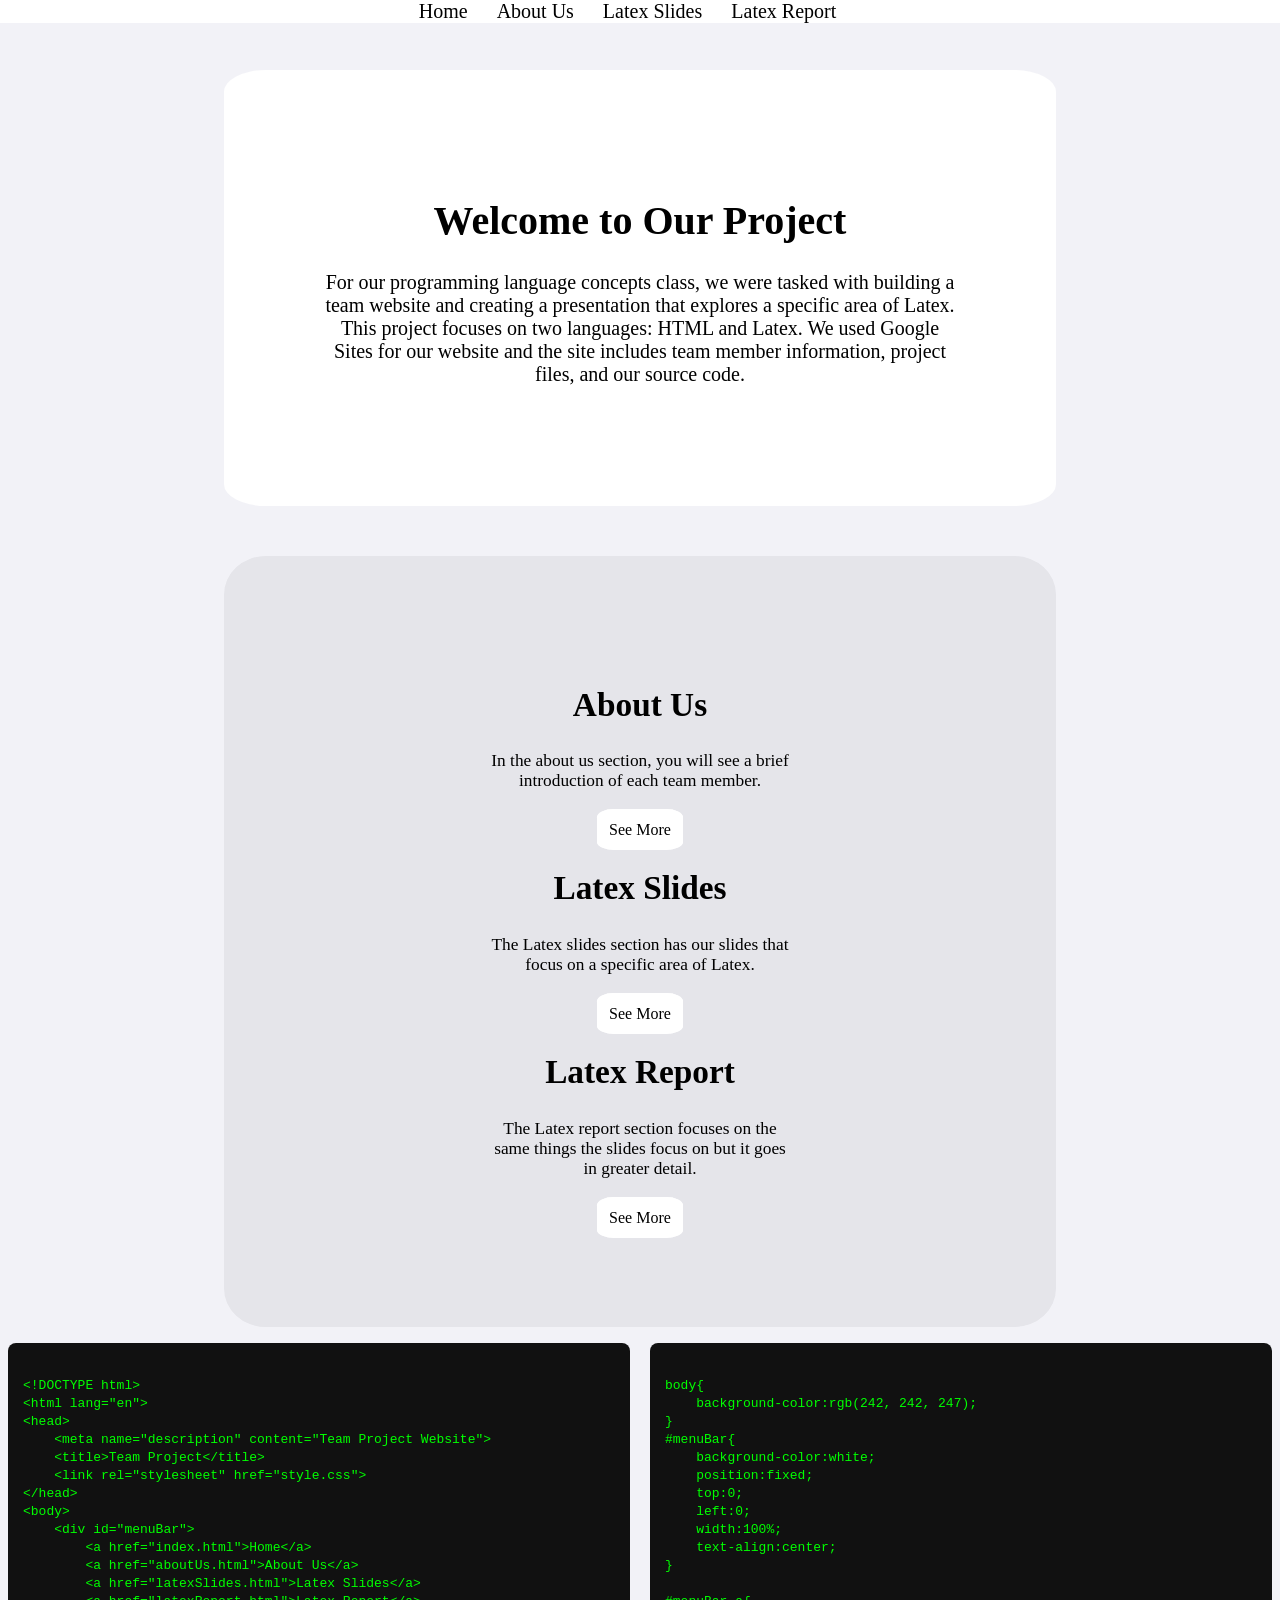
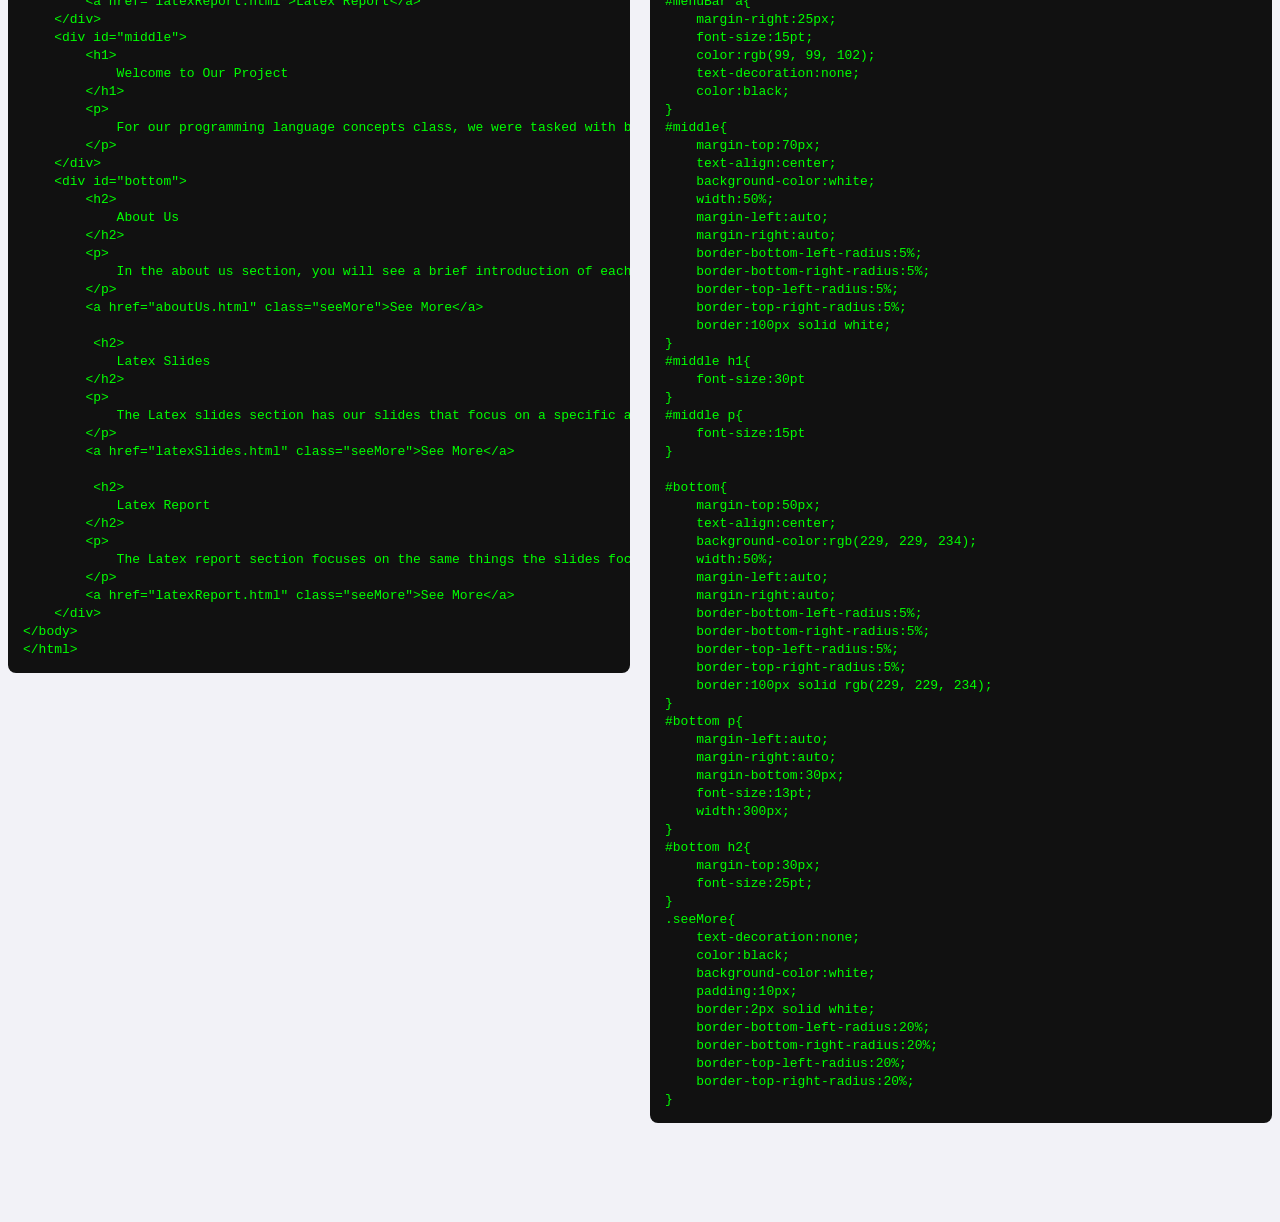
<file: index.html>
<!DOCTYPE html>
<html lang="en">
<head>
    <meta name="description" content="Team Project Website">
    <title>Team Project</title>
    <link rel="stylesheet" href="style.css">
</head>
<body>
    <div id="menuBar">
        <a href="index.html">Home</a>
        <a href="aboutUs.html">About Us</a>
        <a href="latexSlides.html">Latex Slides</a>
        <a href="latexReport.html">Latex Report</a>
    </div>
    <div id="middle">
        <h1>
            Welcome to Our Project
        </h1>
        <p>
            For our programming language concepts class, we were tasked with building a team website and creating a presentation that explores a specific area of Latex. This project focuses on two languages: HTML and Latex. We used Google Sites for our website and the site includes team member information, project files, and our source code. 
        </p>
    </div>
    <div id="bottom">
        <h2>
            About Us
        </h2>
        <p>
            In the about us section, you will see a brief introduction of each team member. 
        </p>
        <a href="aboutUs.html" class="seeMore">See More</a>

         <h2>
            Latex Slides
        </h2>
        <p>
            The Latex slides section has our slides that focus on a specific area of Latex.  
        </p>
        <a href="latexSlides.html" class="seeMore">See More</a>

         <h2>
            Latex Report
        </h2>
        <p>
            The Latex report section focuses on the same things the slides focus on but it goes in greater detail.
        </p>
        <a href="latexReport.html" class="seeMore">See More</a>
    </div>



    <div id="sourceCode">
        <div class="codeBox">
        <pre><code>
&lt;!DOCTYPE html&gt; 
&lt;html lang="en"&gt;
&lt;head&gt;
    &lt;meta name="description" content="Team Project Website"&gt;
    &lt;title&gt;Team Project&lt;/title&gt;
    &lt;link rel="stylesheet" href="style.css"&gt;
&lt;/head&gt;
&lt;body&gt;
    &lt;div id="menuBar"&gt;
        &lt;a href="index.html"&gt;Home&lt;/a&gt;
        &lt;a href="aboutUs.html"&gt;About Us&lt;/a&gt;
        &lt;a href="latexSlides.html"&gt;Latex Slides&lt;/a&gt;
        &lt;a href="latexReport.html"&gt;Latex Report&lt;/a&gt;
    &lt;/div&gt;
    &lt;div id="middle"&gt;
        &lt;h1&gt;
            Welcome to Our Project
        &lt;/h1&gt;
        &lt;p&gt;
            For our programming language concepts class, we were tasked with building a team website and creating a presentation that explores a specific area of Latex. This project focuses on two languages: HTML and Latex. We used Google Sites for our website and the site includes team member information, project files, and our source code. 
        &lt;/p&gt;
    &lt;/div&gt;
    &lt;div id="bottom"&gt;
        &lt;h2&gt;
            About Us
        &lt;/h2&gt;
        &lt;p&gt;
            In the about us section, you will see a brief introduction of each team member. 
        &lt;/p&gt;
        &lt;a href="aboutUs.html" class="seeMore"&gt;See More&lt;/a&gt;

         &lt;h2&gt;
            Latex Slides
        &lt;/h2&gt;
        &lt;p&gt;
            The Latex slides section has our slides that focus on a specific area of Latex.  
        &lt;/p&gt;
        &lt;a href="latexSlides.html" class="seeMore"&gt;See More&lt;/a&gt;

         &lt;h2&gt;
            Latex Report
        &lt;/h2&gt;
        &lt;p&gt;
            The Latex report section focuses on the same things the slides focus on but it goes in greater detail.
        &lt;/p&gt;
        &lt;a href="latexReport.html" class="seeMore"&gt;See More&lt;/a&gt;
    &lt;/div&gt;
&lt;/body&gt;
&lt;/html&gt;
</code></pre>
  </div>

  <div class="codeBox">
<pre><code>
body{ 
    background-color:rgb(242, 242, 247);
}
#menuBar{
    background-color:white;
    position:fixed;
    top:0;
    left:0;
    width:100%;   
    text-align:center; 
}

#menuBar a{
    margin-right:25px;
    font-size:15pt;
    color:rgb(99, 99, 102);
    text-decoration:none;
    color:black;
}
#middle{
    margin-top:70px;
    text-align:center;
    background-color:white;
    width:50%;
    margin-left:auto;
    margin-right:auto;
    border-bottom-left-radius:5%;
    border-bottom-right-radius:5%;
    border-top-left-radius:5%;
    border-top-right-radius:5%;
    border:100px solid white;
}
#middle h1{
    font-size:30pt
}
#middle p{
    font-size:15pt
}

#bottom{
    margin-top:50px;
    text-align:center;
    background-color:rgb(229, 229, 234);
    width:50%;
    margin-left:auto;
    margin-right:auto;
    border-bottom-left-radius:5%;
    border-bottom-right-radius:5%;
    border-top-left-radius:5%;
    border-top-right-radius:5%;
    border:100px solid rgb(229, 229, 234);
}
#bottom p{
    margin-left:auto;
    margin-right:auto;
    margin-bottom:30px;
    font-size:13pt;
    width:300px;
}
#bottom h2{
    margin-top:30px;
    font-size:25pt;
}
.seeMore{
    text-decoration:none;
    color:black;
    background-color:white;
    padding:10px;
    border:2px solid white;
    border-bottom-left-radius:20%;
    border-bottom-right-radius:20%;
    border-top-left-radius:20%;
    border-top-right-radius:20%;
}
</code></pre>
  </div>

    </div>
</body>
</html>
</file>
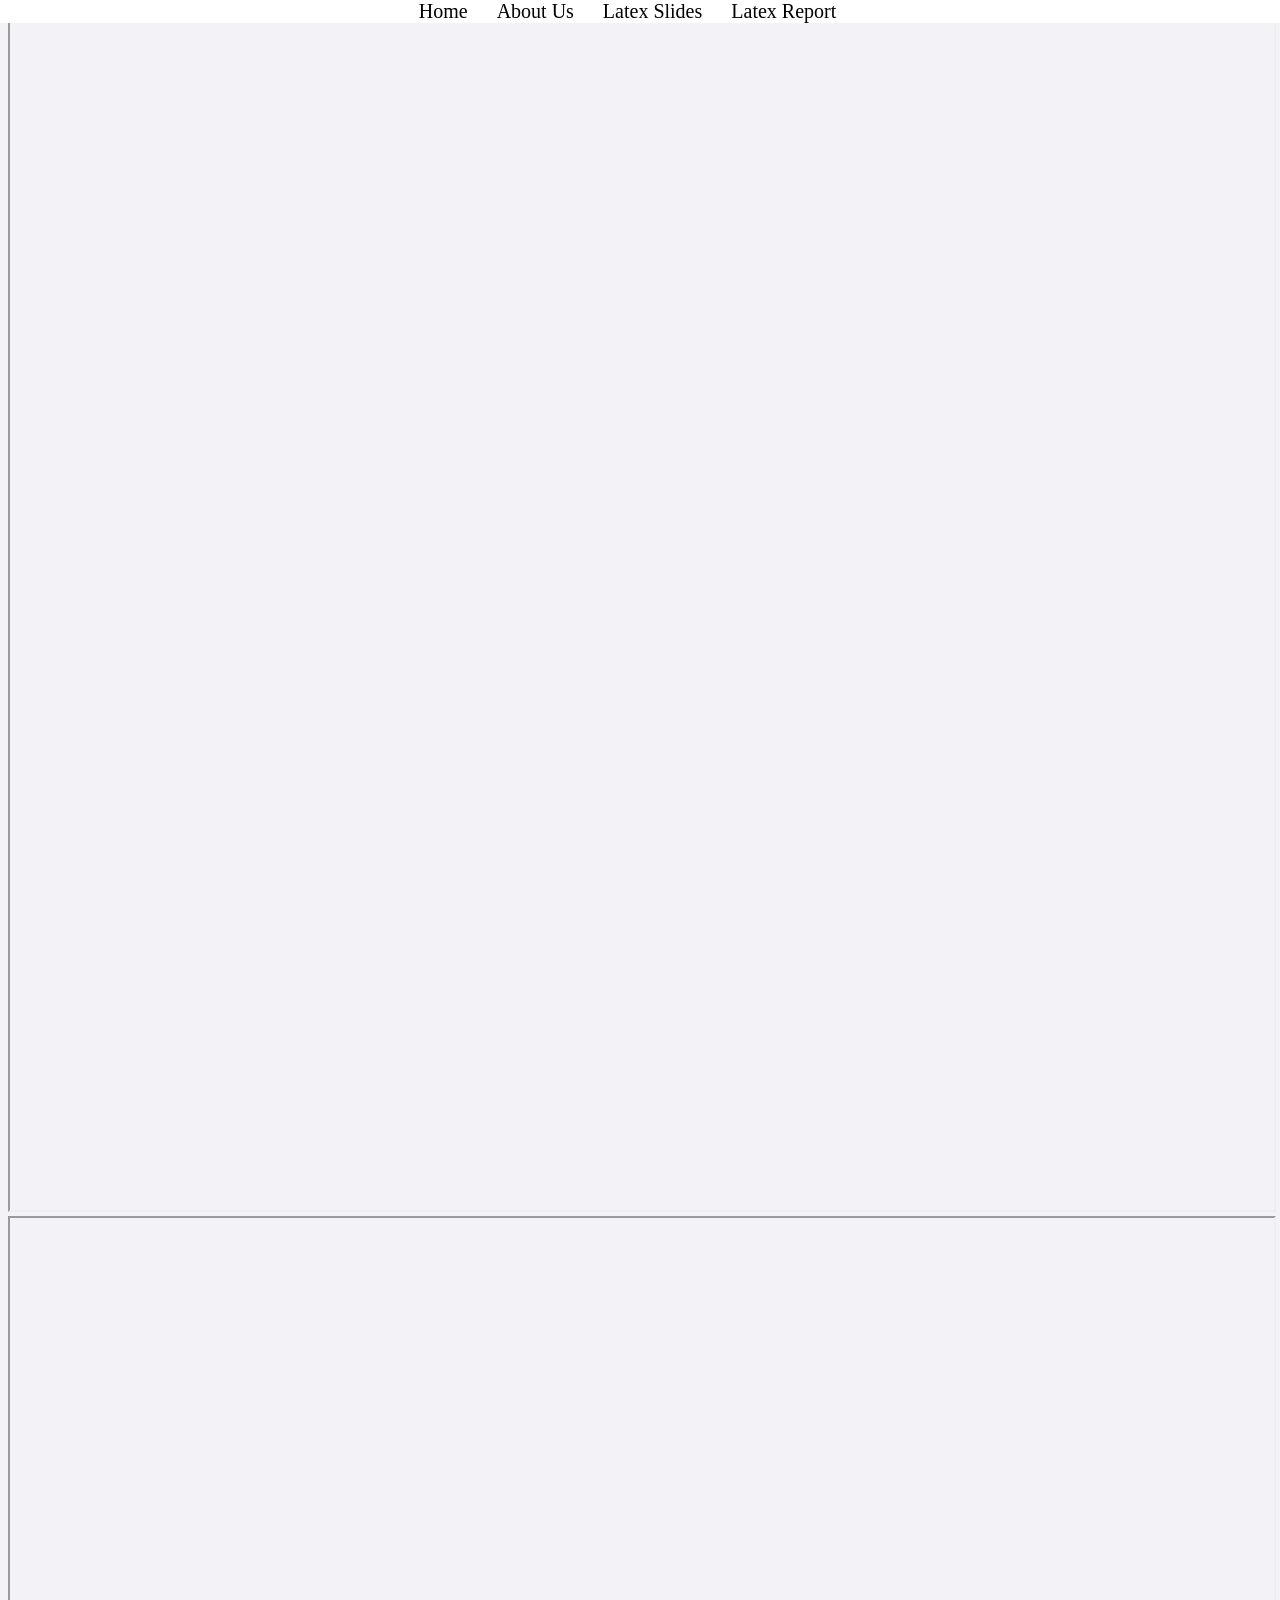
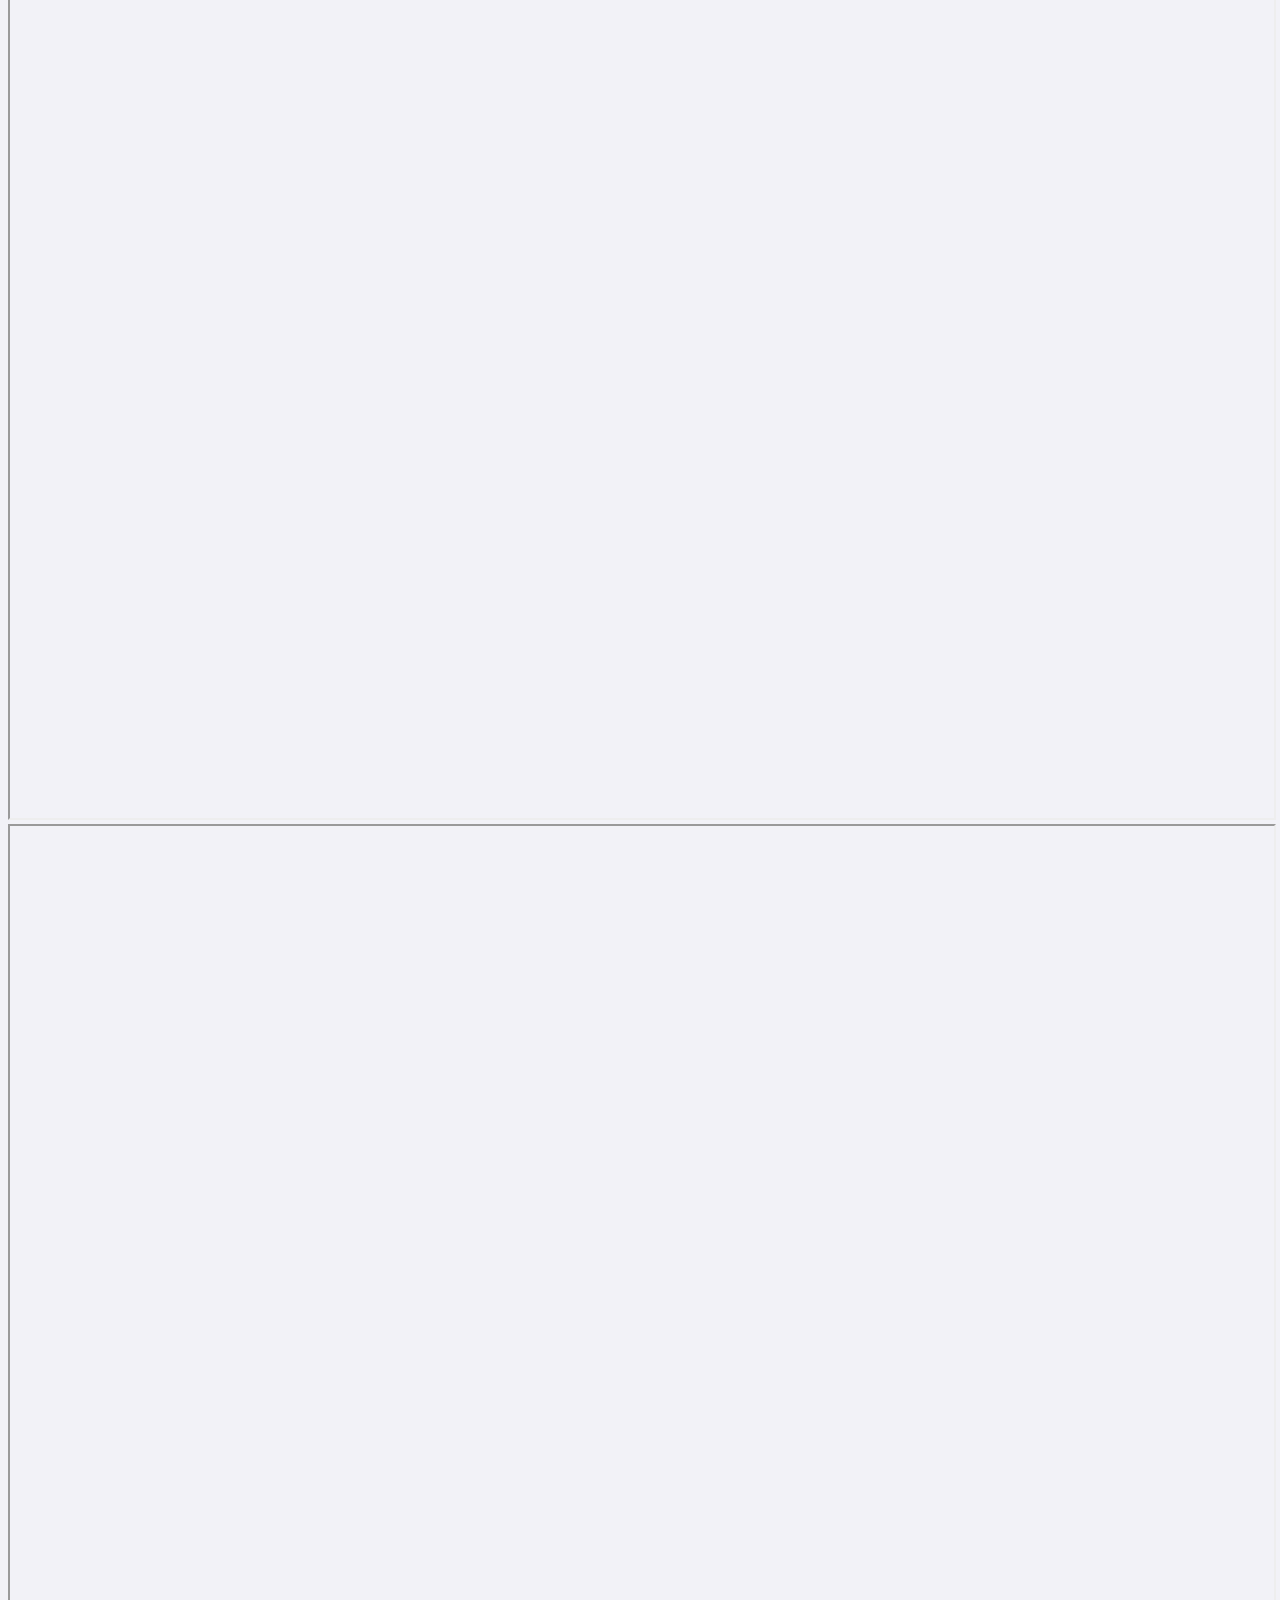
<file: aboutUs.html>
<!DOCTYPE html>
<html lang="en">
<head>
    <title>About Us</title>
    <link rel="stylesheet" href="style.css">
</head>
<body>
     <div id="menuBar">
        <a href="index.html">Home</a>
        <a href="aboutUs.html">About Us</a>
        <a href="latexSlides.html">Latex Slides</a>
        <a href="latexReport.html">Latex Report</a>
    </div>
     <iframe 
        src="Alex Intro.pdf"
        width="100%" 
        height="1200px">
    </iframe>
    <iframe 
        src="Josh Intro.pdf"
        width="100%" 
        height="1200px">
    </iframe>
    <iframe 
        src="Soad Intro.pdf"
        width="100%" 
        height="1200px">
    </iframe>
    <iframe 
        src="Anthony Intro.pdf"
        width="100%" 
        height="1200px">
    </iframe>

</body>
</html>
</file>
<file: style.css>
body{
    background-color:rgb(242, 242, 247);
}
#menuBar{
    background-color:white;
    position:fixed;
    top:0;
    left:0;
    width:100%;   
    text-align:center; 
}

#menuBar a{
    margin-right:25px;
    font-size:15pt;
    color:rgb(99, 99, 102);
    text-decoration:none;
    color:black;
}
#middle{
    margin-top:70px;
    text-align:center;
    background-color:white;
    width:50%;
    margin-left:auto;
    margin-right:auto;
    border-bottom-left-radius:5%;
    border-bottom-right-radius:5%;
    border-top-left-radius:5%;
    border-top-right-radius:5%;
    border:100px solid white;
}
#middle h1{
    font-size:30pt
}
#middle p{
    font-size:15pt
}

#bottom{
    margin-top:50px;
    text-align:center;
    background-color:rgb(229, 229, 234);
    width:50%;
    margin-left:auto;
    margin-right:auto;
    border-bottom-left-radius:5%;
    border-bottom-right-radius:5%;
    border-top-left-radius:5%;
    border-top-right-radius:5%;
    border:100px solid rgb(229, 229, 234);
}
#bottom p{
    margin-left:auto;
    margin-right:auto;
    margin-bottom:30px;
    font-size:13pt;
    width:300px;
}
#bottom h2{
    margin-top:30px;
    font-size:25pt;
}
.seeMore{
    text-decoration:none;
    color:black;
    background-color:white;
    padding:10px;
    border:2px solid white;
    border-bottom-left-radius:20%;
    border-bottom-right-radius:20%;
    border-top-left-radius:20%;
    border-top-right-radius:20%;
}
pre {
    background: #111;
    color: #0f0;
    padding: 15px;
    border-radius: 8px;
    overflow-x: auto;
    font-family: Consolas, monospace;
}
#sourceCode{
    display:flex;
    gap:20px;
}
.codeBox{
    flex: 1;
    min-width: 300px;
}
</file>
